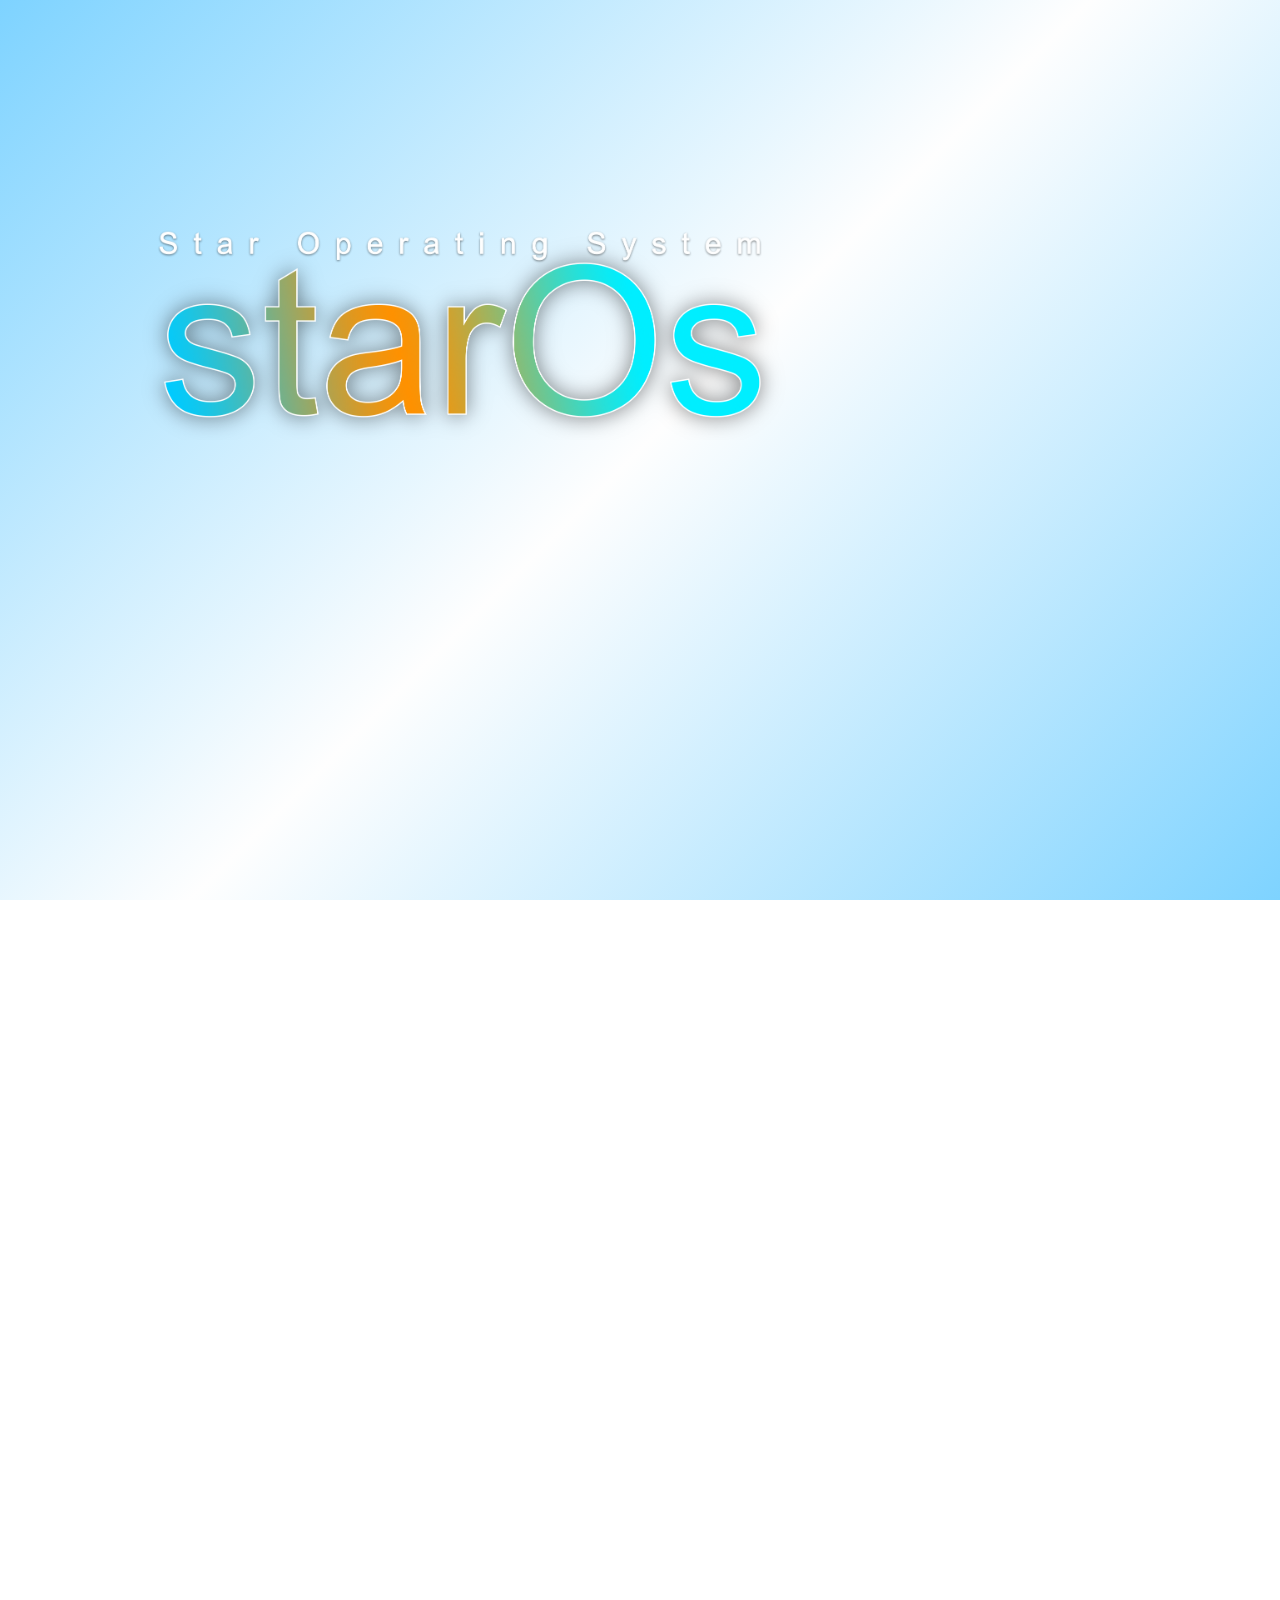
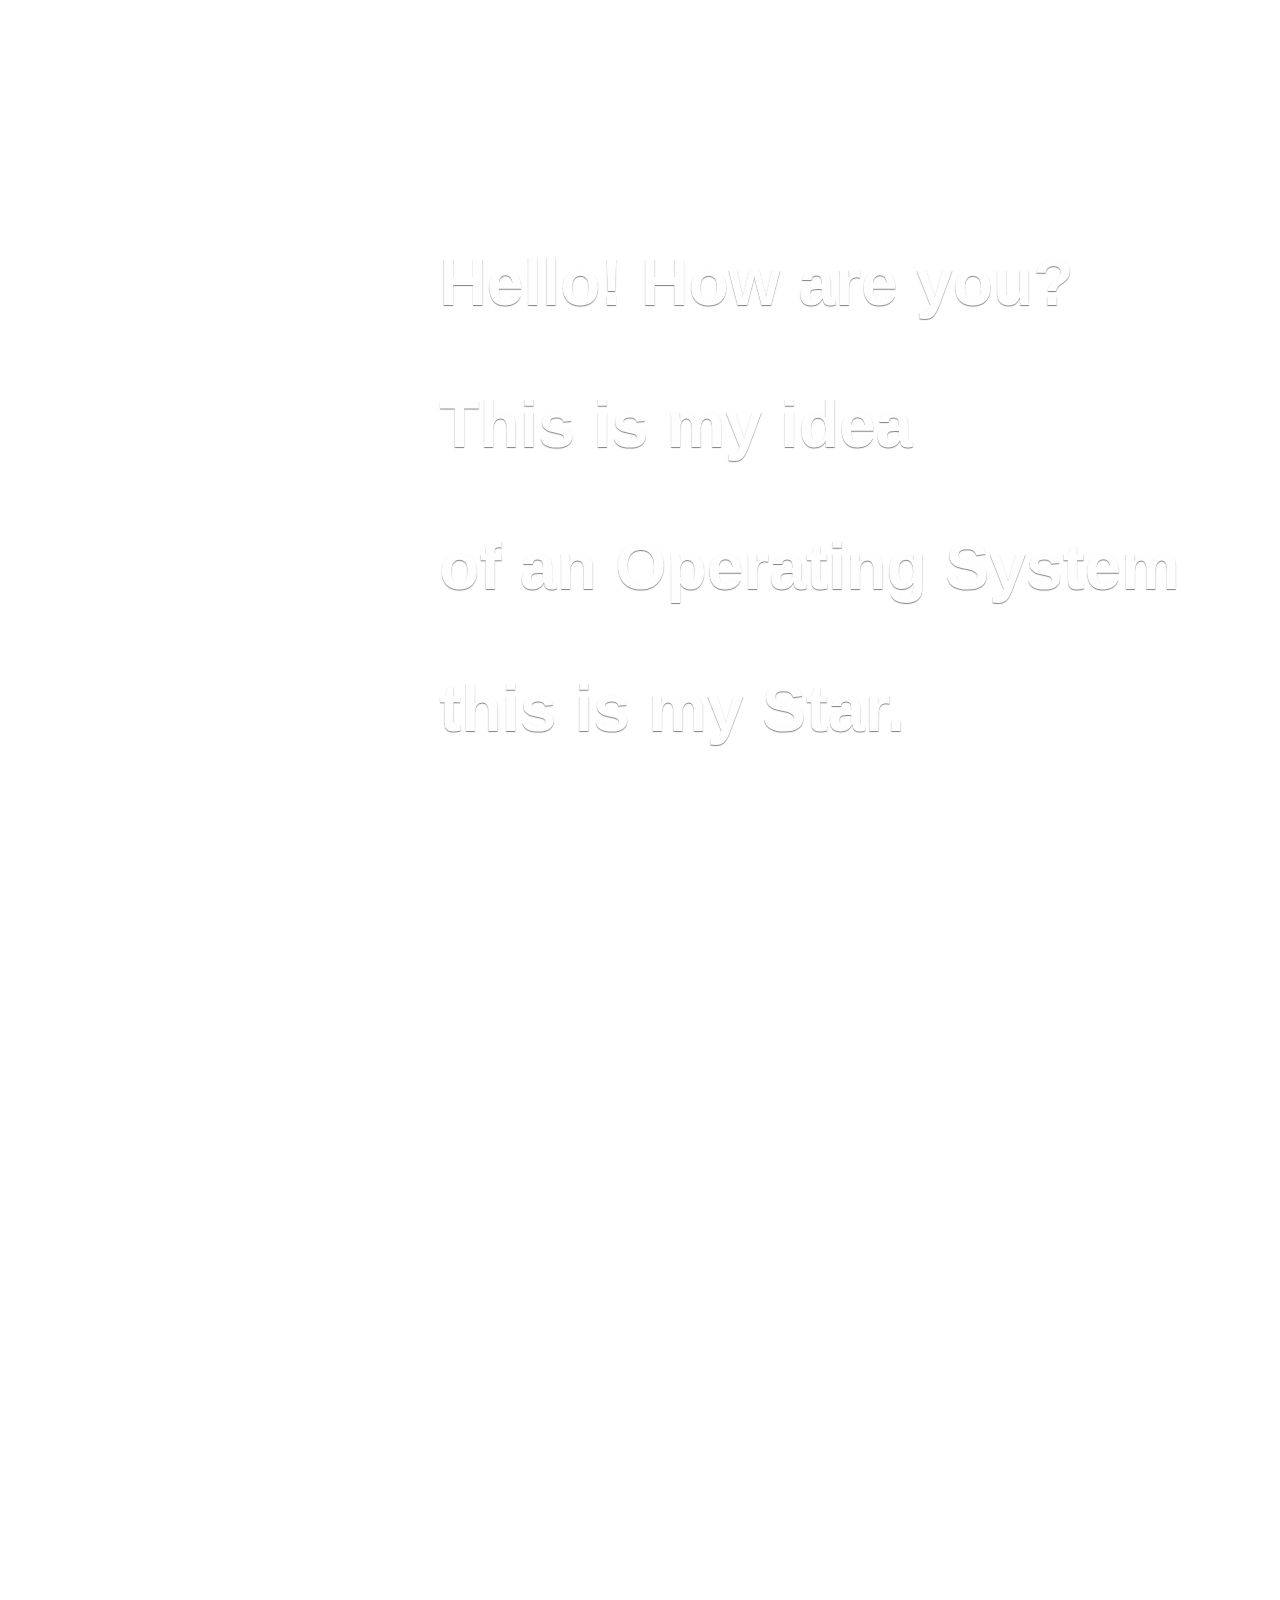
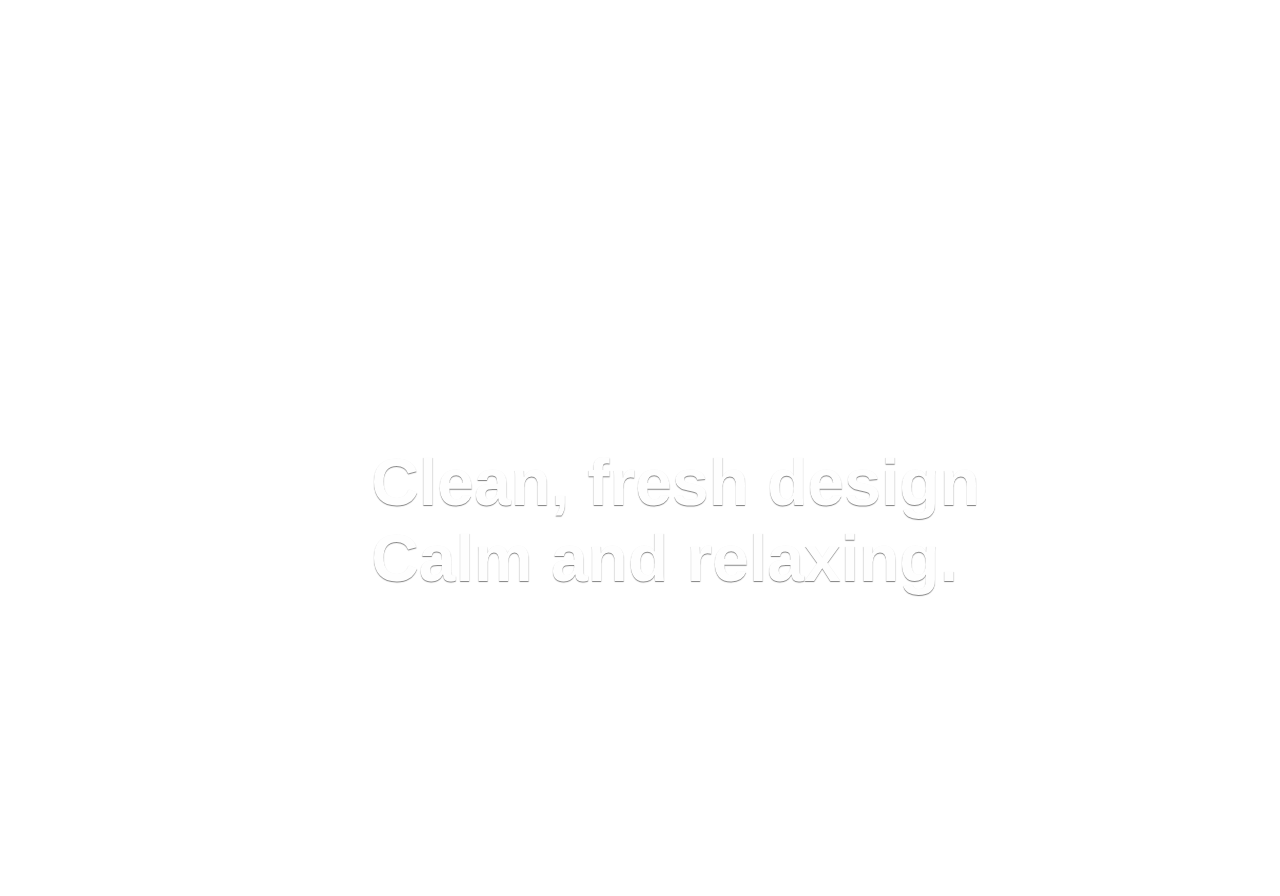
<file: star website/home.html>
<!DOCTYPE html>
<html lang="es">
<head>
    <meta charset="UTF-8">
    <meta name="viewport" content="width=device-width, initial-scale=1.0">
    <title>Star web</title>
    <style>
        /* CSS para asegurar que la imagen cubra el área y active el scroll */
        
        body {
		    background: linear-gradient(135deg, #7ED3FF, #fefefe, #7ED3FF);
		      height: 100vh;
		      margin: 0;
			background-repeat: no-repeat;
			background-attachment: fixed;
			  background-size: cover; /* Hace que ocupe toda la pantalla */
			  background-position: center; /* Centra la imagen */
			font-family: Arial, sans-serif;
        }
        .logo {
			height: 215px;
			position: absolute;
			top: 25%;
			left: 10%;
        }
		.text1 {
			font-size: 66px;
			color: #fefefe;
			text-shadow: 0px 1px 1px gray;
			position: absolute;
			right: 100px;
			top: 200%;
			border-text: 1px solid white;
		}
		.text2 {
			font-size: 66px;
			color: #fefefe;
			text-shadow: 0px 1px 1px gray;
			position: absolute;
			right: 300px;
			top: 400%;
			padding-bottom: 300px;
			border-text: 1px solid white;
		}
    </style>
</head>
<body>
	<img class="logo" src="images/logo.png">
	<h1 class="text1">Hello! How are you? <p>
This is my idea<p>
of an Operating System<p>
this is my Star.</h1>

<h1 class="text2">
Clean, fresh design<br>
Calm and relaxing.</h1>
</body>
</html>
</file>
